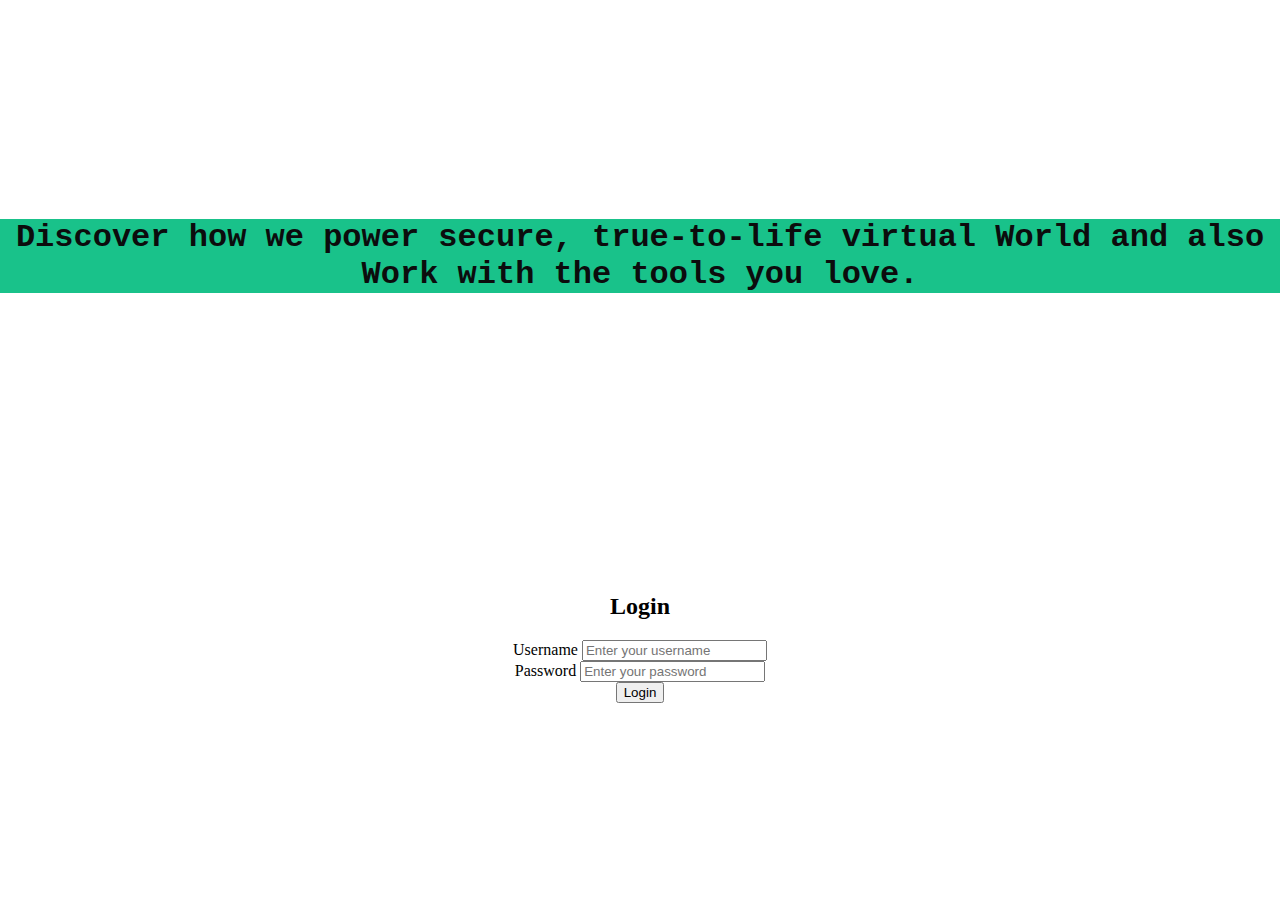
<file: Task3 Viideo-Conferencing/index.html>
<!DOCTYPE html>
<html>

<head>
  <title>Login</title>
  <link rel="stylesheet" type="text/css" href="style.css">
  <style>
    h1 {
      color: rgb(12, 12, 13);
      font-family: 'Courier New', Courier, monospace;
      margin-block-end: 300px;
      background-color: rgb(25, 194, 138);
    }
  </style>
</head>

<body>
  <div class="container">
    <h1>Discover how we power secure, true-to-life virtual World and also Work with the
      tools you love.</h1>
    <h2>Login</h2>
    <form id="login-form">
      <div class="form-group">
        <label for="username">Username</label>
        <input type="text" id="username" class="form-control" placeholder="Enter your username">
      </div>

      <div class="form-group">
        <label for="password">Password</label>
        <input type="password" id="password" class="form-control" placeholder="Enter your password">
      </div>
      <button type="submit" class="btn btn-primary" onclick="login()">Login</button>
    </form>
  </div>

  <script src="script.js"></script>
</body>

</html>
</file>
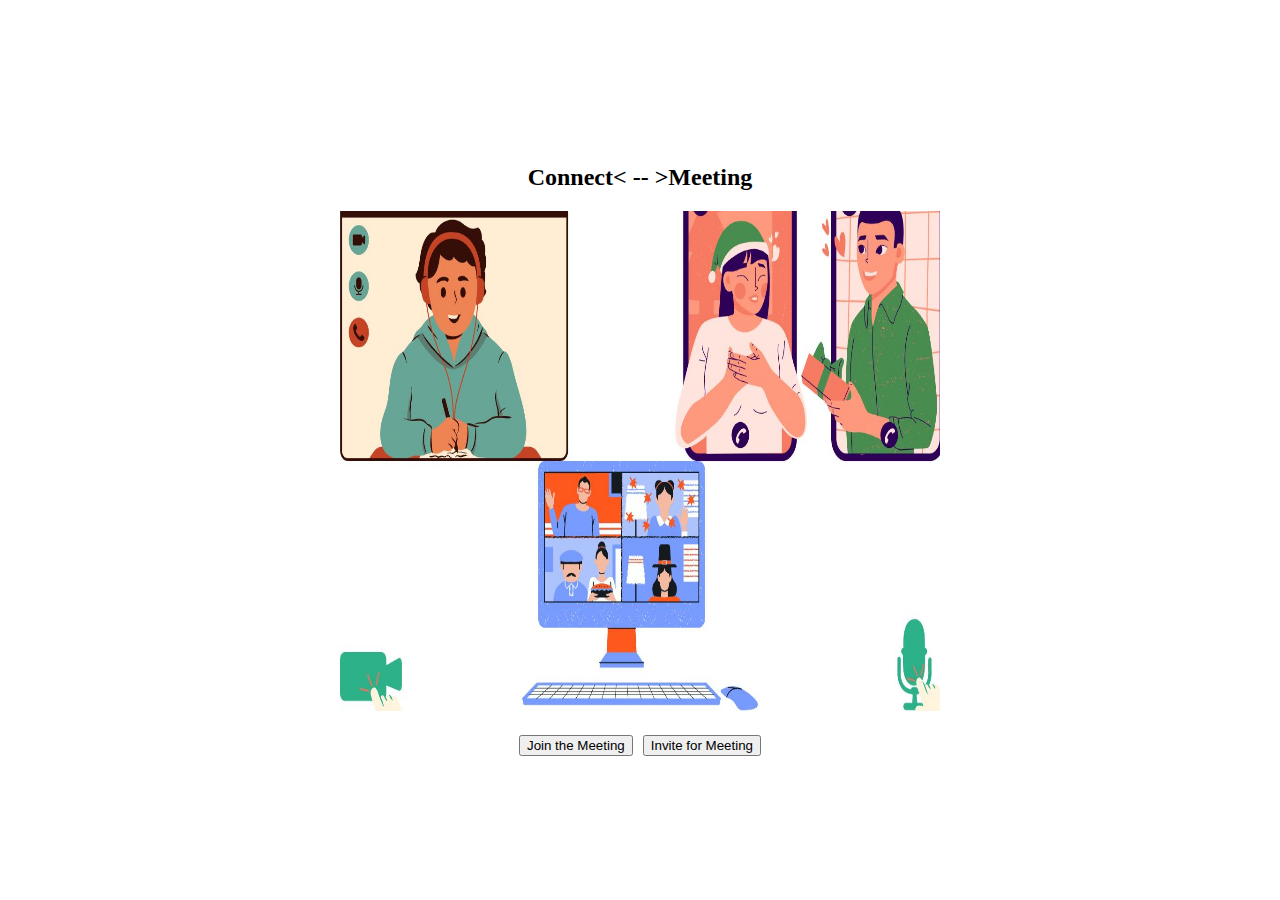
<file: Task3 Viideo-Conferencing/conference.html>
<!DOCTYPE html>
<html>
<head>
  <title>Video Conference</title>
  <link rel="stylesheet" type="text/css" href="style.css">
</head>
<body>
  <div class="container">
    <h2>Connect< -- >Meeting</h2>

    <div class="video-container">
      <img src="connection image.jpg" alt="Video Conference" class="video-image" width="600" height="500">
      <!-- <video > <source src="connection vid.mp4 type"  type="video/mp4"></video> -->
    </div>

    <div class="conference-options">
      <button id="join-button" class="btn btn-primary" onclick="openJoinForm()">Join the Meeting</button>
      <button class="btn btn-secondary">Invite for Meeting</button>
    </div>
    
  </div>

  <div id="join-form" style="display: none;">
    <h3>Join Meeting</h3>
    <div id="join-options-link" style="display: none;">
      <h4>Join via Link</h4>
      <label for="link-input">Link:</label>
      <input type="text" id="link-input">
    </div>

    <div id="join-options-code" style="display: none;">
      <h4>Join via Code</h4>
      <label for="code-input">Code:</label>
      <input type="text" id="code-input">
    </div>

    <button class="btn btn-primary" onclick="joinMeeting()">Join</button>
  </div>

  <script src="script.js"></script>
</body>
</html>
</file>
<file: Task3 Viideo-Conferencing/style.css>
body {
    display: flex;
    align-items: center;
    justify-content: center;
    height: 100vh;
    margin: 0;
  }
  
  .container {
    text-align: center;
  }
  
  .video-container {
    margin-bottom: 20px;
  }
  
  .conference-options {
    display: flex;
    justify-content: center;
    gap: 10px;
    margin-top: 20px;
  }
  
  #join-form {
    text-align: center;
    margin-top: 20px;
  }
  
  #join-form h3 {
    margin-bottom: 10px;
  }
  
  #join-options {
    margin-bottom: 10px;
  }
  .container {
    text-align: center;
  }
  
  h2 {
    margin-top: 20px;
  }
  
  .video-screen {
    width: 480px;
    height: 360px;
    margin: 20px auto;
    border: 1px solid #ccc;
  }
  
  video {
    width: 100%;
    height: 100%;
    object-fit: cover;
  }
</file>
